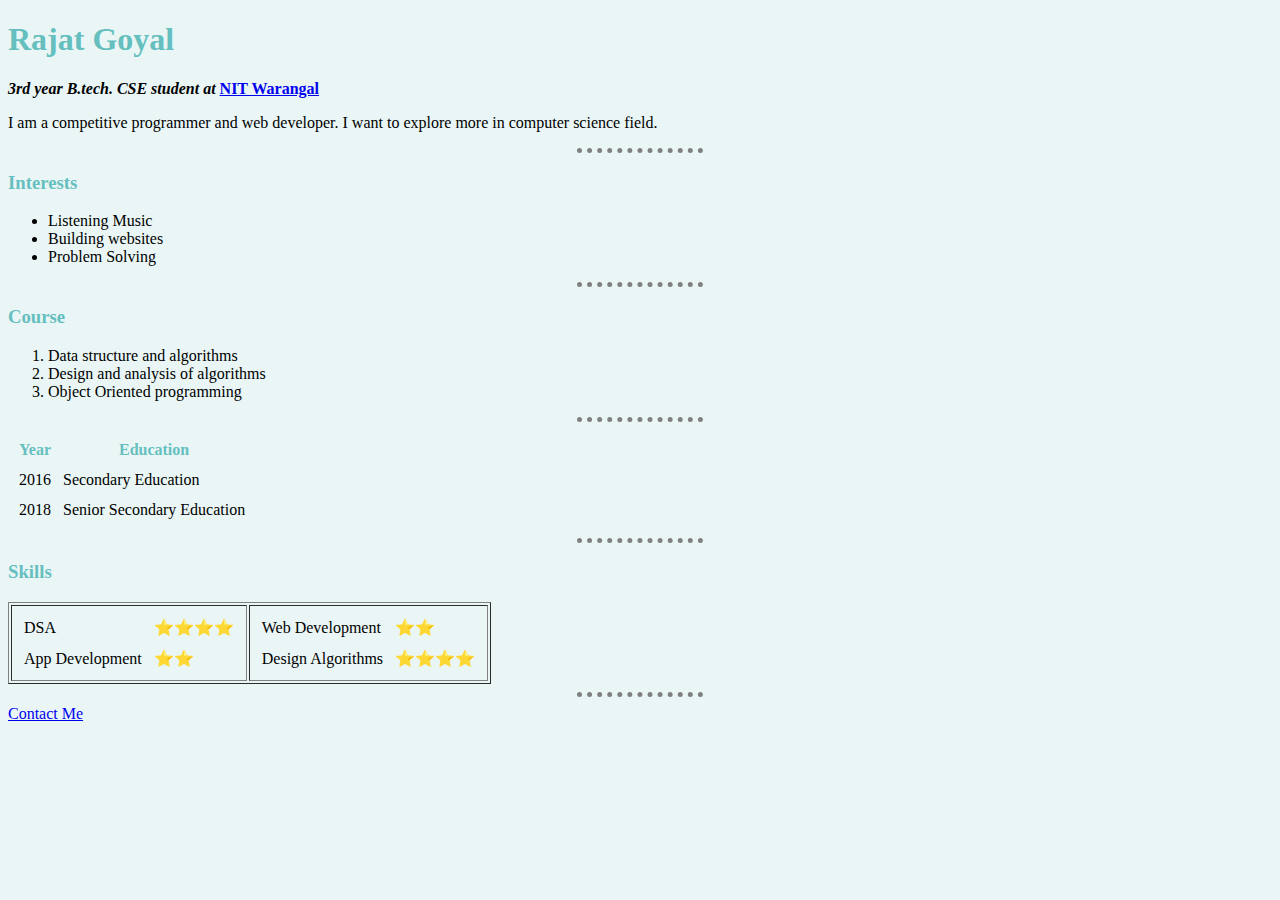
<file: index.html>
<!DOCTYPE html>
<html lang="en" dir="ltr">

<head>
  <meta charset="utf-8">
  <title>Rajat's Personal Site</title>
  <link rel="stylesheet" href="styles.css">
</head>

<body>
  <!-- <center> -->
  <h1>Rajat Goyal</h1>
  <p>
    <em><strong>3rd year B.tech. CSE student at </strong></em><strong><a href="https://www.nitw.ac.in/"> NIT Warangal</a></a></strong>
  </p>
  <p>I am a competitive programmer and web developer. I want to explore more in computer science field.</p>
  <hr size="1">
  <h3><strong>Interests</strong></h3>
  <ul>
    <li>Listening Music</li>
    <li>Building websites</li>
    <li>Problem Solving</li>
  </ul>
    <hr size="1">
  <h3><strong>Course</strong></h3>
<ol>
  <li>Data structure and algorithms</li>
  <li>Design and analysis of algorithms</li>
  <li>Object Oriented programming</li>
  </ol>
    <hr size="1">
<table cellspacing=10>
  <tr>
    <th>Year</th>
    <th>Education</th>
  </tr>
  <tr>
    <td>2016</td>
    <td>Secondary Education</td>
  </tr>
  <tr>
    <td>2018</td>
    <td>Senior Secondary Education</td>
  </tr>
</table>
  <hr size="1">
<h3>Skills</h3>

<table border="1">
  <tr>
    <td>
<table  cellspacing=10>
      <tr>
        <td>DSA</td>
        <td>⭐⭐⭐⭐</td>
      </tr>
      <tr>
        <td>App Development</td>
        <td>⭐⭐</td>
      </tr>
    </table>
    </td>
    <td>
  <table  cellspacing="10">
    <tr>
      <td>Web Development</td>
      <td>⭐⭐</td>
    </tr>
    <tr>
      <td>Design Algorithms</td>
      <td>⭐⭐⭐⭐</td>
    </tr>
  </table>
  </td>
</tr>
</table>
<hr size="1">
<a href = "contact.html">Contact Me</a>
</body>

</html>
</file>
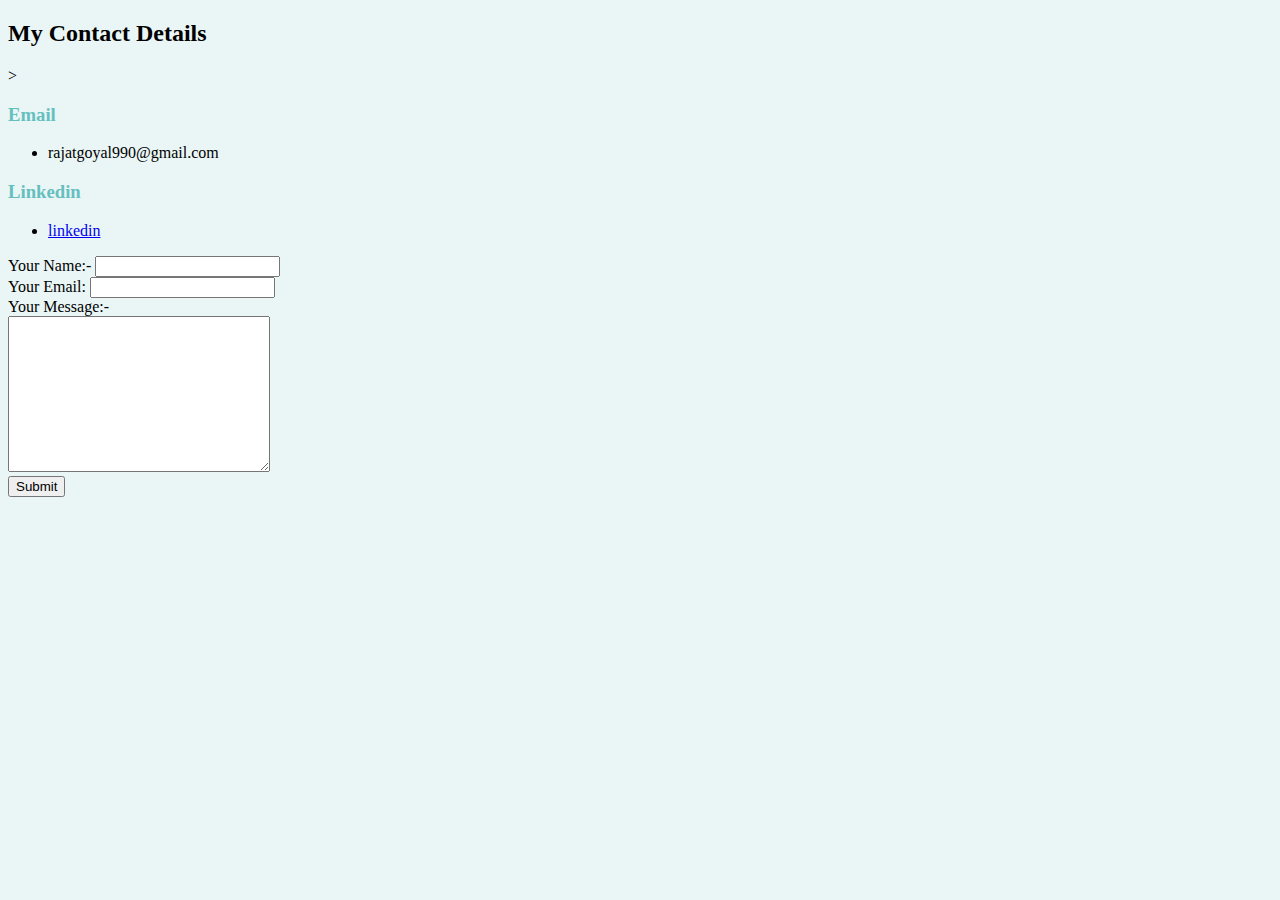
<file: contact.html>
<!DOCTYPE html>
<html lang="en" dir="ltr">
  <head>
    <meta charset="utf-8">
    <title>Contact Me</title>
    <link rel="stylesheet" href="styles.css">
  </head>
  <h2>My Contact Details</<h2></h2>>
    <h3>Email</h3>
    <ul>
      <li><p>rajatgoyal990@gmail.com</p></li>
      </ul>
      <h3>Linkedin</h3>
      <ul>
      <li>
        <a href="https://www.linkedin.com/in/rajat-goyal-83a5751aa/" >linkedin</a>
        </li>
    </ul>

    <form action="mailto:rajatgoyal990@gmail.com" method="post" enctype="text/plain">
      <label>Your Name:- </label>
      <input type="text" name="Your Name" value="">
      <br>
      <label>Your Email:</label>
      <input type="email" name="Your Email" value="">
      <br>
      <label>Your Message:- </label><br>
      <textarea name="My Message" rows="10" cols="30"></textarea><br>
      <input type="submit">
    </form>
  </body>
</html>
</file>
<file: styles.css>
body{
  background-color: #EAF6F6;
}
hr{
  width: 10%;
border-style: none;
border-top-style: dotted;
border-color: grey;
border-width: 5px;
}
h1,h3,th{
  color: #66BFBF;
}
</file>
